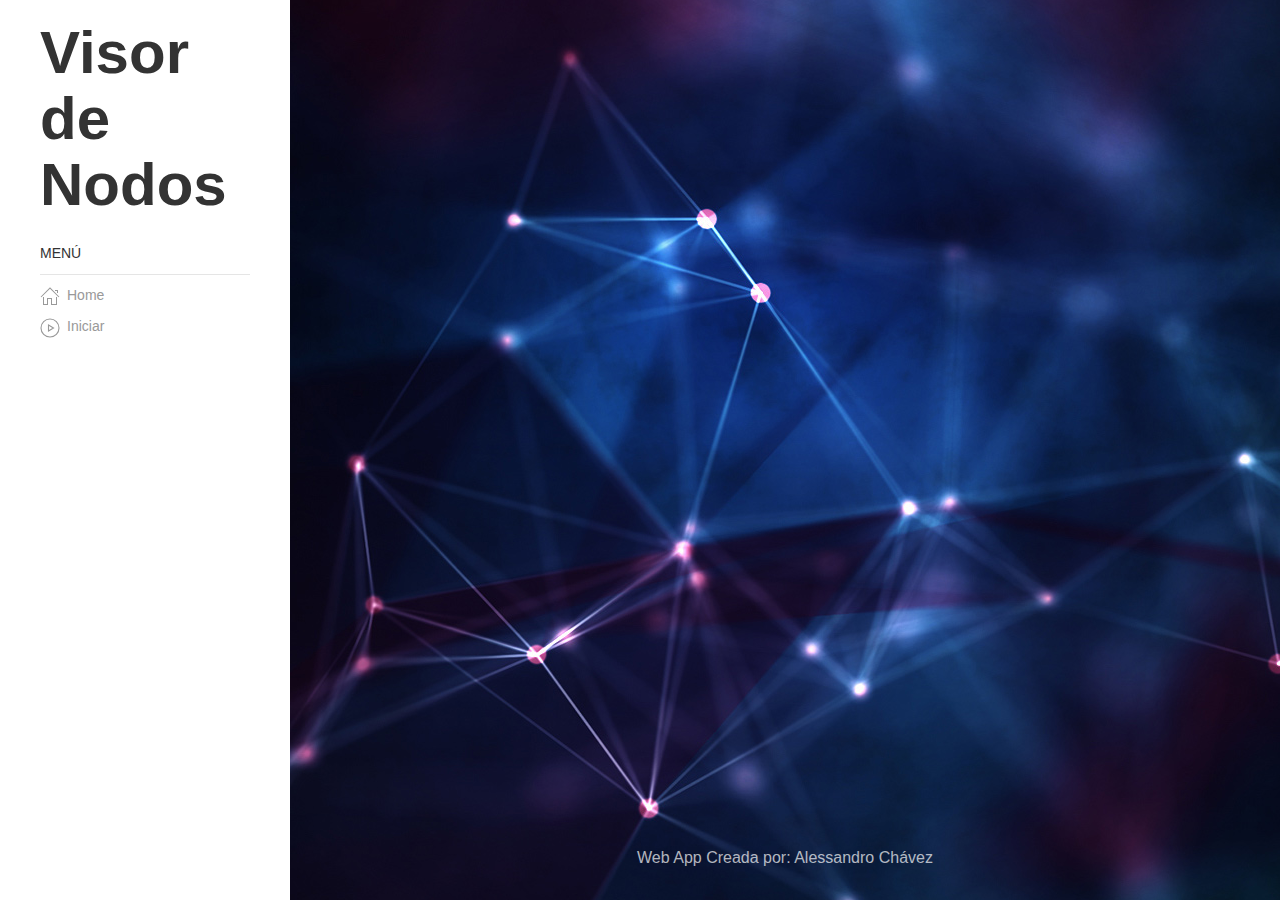
<file: index.html>
<!DOCTYPE html>
<html lang="en">

<head>
    <meta charset="UTF-8">
    <meta name="viewport" content="width=device-width, initial-scale=1.0">
    <meta http-equiv="X-UA-Compatible" content="ie=edge">
    <title>Dijkstra</title>
    <link rel="stylesheet" href="css/uikit.min.css">
    <link rel="stylesheet" href="css/style.css">
    <script src="https://code.jquery.com/jquery-3.3.1.min.js" integrity="sha256-FgpCb/KJQlLNfOu91ta32o/NMZxltwRo8QtmkMRdAu8="
        crossorigin="anonymous"></script>
    <script src="js/uikit.min.js"></script>
    <script src="js/uikit-icons.min.js"></script>
    <script src="js/menu.js"></script>
    <script src="js/dijkstra.js"></script>
</head>

<body>
    <div class="uk-container-large uk-width-1-1">
        <div class="uk-grid">
            <div class="uk-width-1-4" id="menu-panel">
                <div class="uk-container">
                    <h1 class="uk-heading-primary uk-text-bold uk-margin-top">Visor de Nodos</h1>
                    <ul class="uk-nav uk-nav-default">
                        <li class="uk-nav-header">Menú</li>
                        <li class="uk-nav-divider"></li>
                        <li id="menu-home">
                            <a href="#">
                                <span uk-icon="home"></span>&ensp;Home
                            </a>
                        </li>
                        <!-- <li id="menu-inst">
                            <a href="#">
                                <span uk-icon="info"></span>&ensp;Instrucciones
                            </a>
                        </li> -->
                        <li id="menu-play">
                            <a href="#">
                                <span uk-icon="play-circle"></span>&ensp;Iniciar
                            </a>
                        </li>
                    </ul>
                </div>
            </div>
            <div class="uk-width-3-4 uk-padding-remove" id="main-panel">
                <div class="uk-container uk-position-relative uk-height-1-1" id="home">
                    <div class="uk-overlay uk-light uk-position-bottom-center">
                        Web App Creada por: Alessandro Chávez
                    </div>
                </div>
                <div class="uk-container-large uk-animation-slide-top uk-background-muted uk-height-1-1" id="instructions">
                    <div class="uk-container">
                        <h1 class="uk-heading-bullet uk-margin-top">Instrucciones de uso</h1>
                    </div>
                </div>
                <div class="uk-container-large uk-animation-slide-top uk-background-muted uk-height-1-1" id="play">
                    <div class="uk-container">
                        <h1 class="uk-heading-bullet uk-margin-top">Iniciar aplicación</h1>
                        <div class="uk-container">
                            <button class="uk-button uk-button-primary" id="button-play">
                                <span uk-icon="play"></span>&ensp;Iniciar</button>
                            <div class="uk-button-group" id="container-buttons">
                                <button class="uk-button uk-button-danger" type="button" id="button-add-node" value="addNodes" disabled>
                                    <span uk-icon="plus"></span>&ensp;Añadir Nodo
                                </button>
                                <!-- <button class="uk-button uk-button-secondary" type="button" id="button-rem-node" value="remNodes" disabled>
                                    <span uk-icon="minus"></span>&ensp;Remover Nodo
                                </button> -->
                                <button class="uk-button uk-button-secondary" type="button" id="button-add-route" value="addRoutes" disabled>
                                    <span uk-icon="plus"></span>&ensp;Añadir Ruta
                                </button>
                                <!-- <button class="uk-button uk-button-secondary" type="button" id="button-rem-route" value="remRoutes" disabled>
                                    <span uk-icon="minus"></span>&ensp;Remover Ruta
                                </button> -->
                                <button class="uk-button uk-button-secondary" type="button" id="button-dijkstra" value="dijkstra" disabled>
                                    <span uk-icon="bolt"></span>&ensp;Descubrir Rutas
                                </button>
                            </div>
                        </div>
                        <div class="uk-container uk-margin-top" id="canvas-container">
                            <!-- <canvas id="canvas" width="640" height="420"></canvas> -->
                        </div>
                    </div>
                </div>
            </div>
        </div>
    </div>
    <div id="modal" uk-modal>
        <div class="uk-modal-dialog uk-modal-body">
            <button class="uk-modal-close-default" type="button" uk-close></button>
            <h2 class="uk-modal-title"><span id="modal-title"></span></h2>
            <p id="modal-body"></p>
            <p class="uk-text-right">
                <button class="uk-button uk-button-default uk-modal-close" type="button" id="modal-cancel">Cancel</button>
                <button class="uk-button uk-button-primary" type="button" id="modal-save">Save</button>
            </p>
        </div>
    </div>

</body>

</html>
</file>
<file: css/style.css>
#menu-panel {
    height: 100vh;
}

#main-panel {
    background-image: url('../rsc/bg-nodes.jpg');
    background-repeat: no-repeat;
    background-attachment: inherit;
    background-position: center;
}

#instructions,
#play {
    display: none;
}

#canvas {
    border: solid 1px #E5E5E5;
}
</file>
